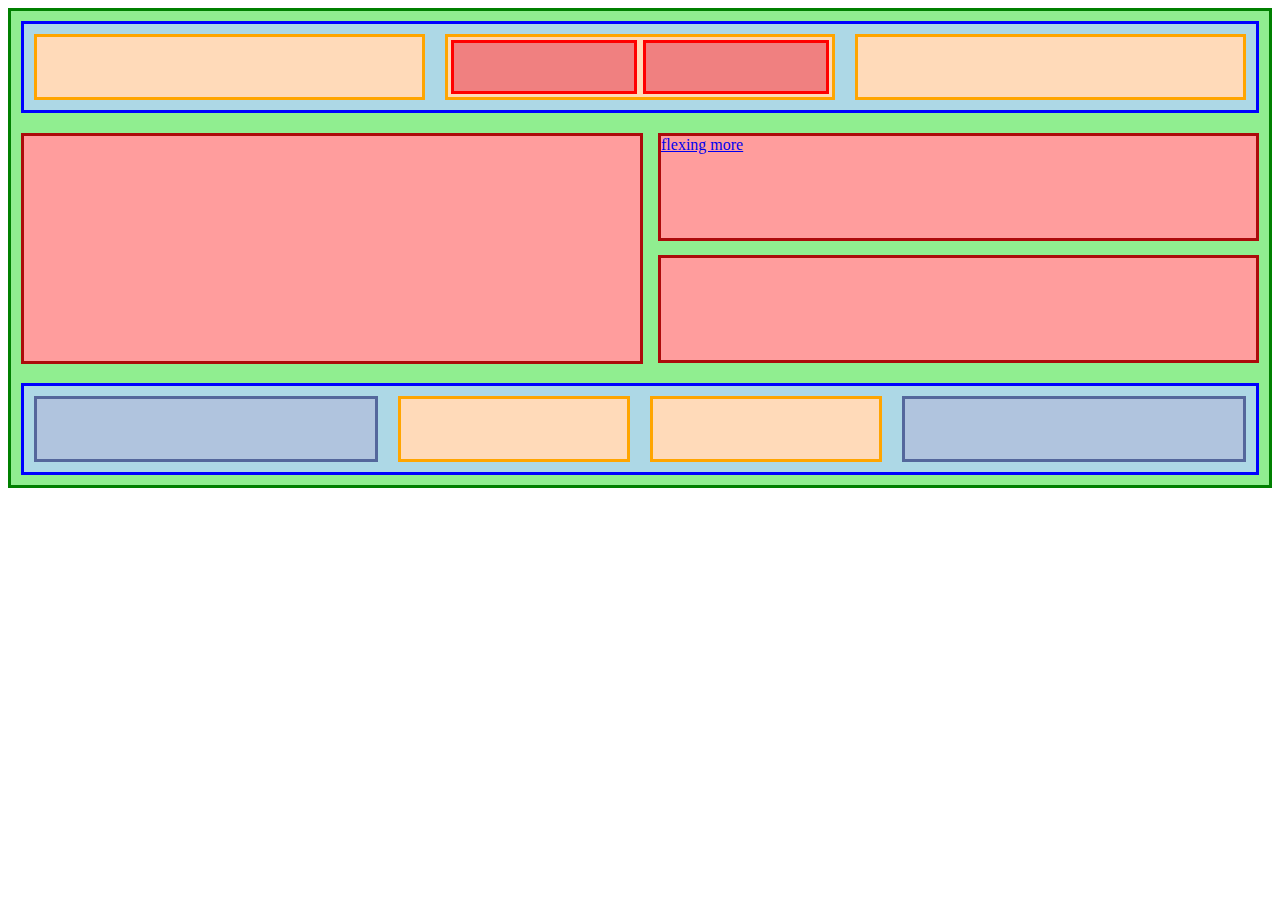
<file: index.html>
<!DOCTYPE html>
<html lang="en">
<head>
    <meta charset="UTF-8">
    <meta http-equiv="X-UA-Compatible" content="IE=edge">
    <meta name="viewport" content="width=device-width, initial-scale=1.0">
    <title>Flex-Mountain</title>
    <link rel="stylesheet" href="index.css">
</head>
<body>
    <div class="main-class">
        <div class="up-flex">
            <div class="be-flexie"></div>           
            <div class="be-flexie">
               
                <div class="inside-oben"></div>
                <div class="inside-oben"></div>
            
            </div>
            <div class="be-flexie"></div>
        </div>
        <div class="mid-flex">
            <div class="red-big"></div>
            <div class="for-tha-smalls">
                <div class="kleiner1"><a href="inheritance.html">flexing more</a></div>
                <div class="kleiner2"></div>
            </div>
            
        </div>
        
        <div class="down-flex">
            <div class="lila"></div>
            <div class="klein-orange"></div>
            <div class="klein-orange"></div>
            <div class="lila"></div>
        </div>
    </div>
</body>
</html>
</file>
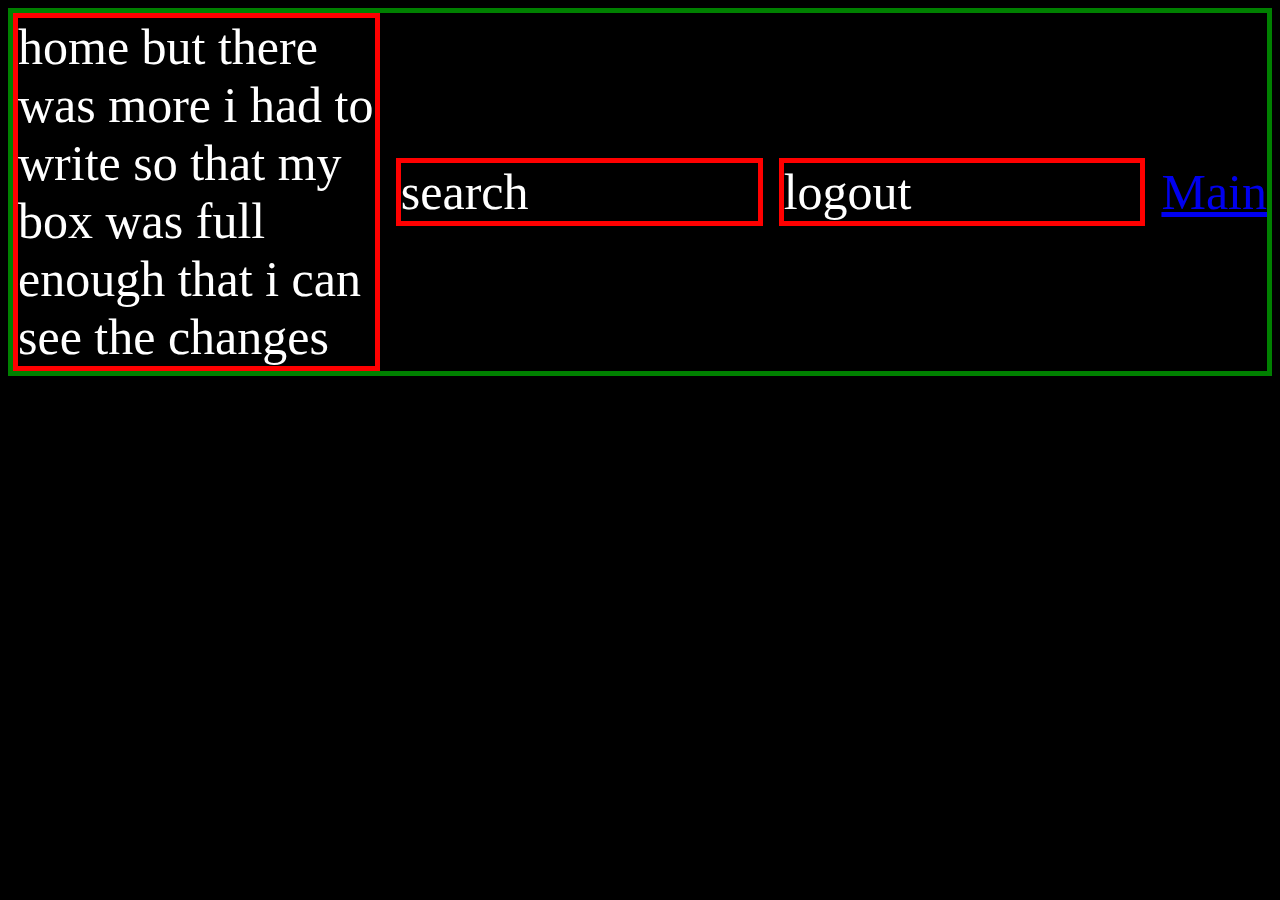
<file: inheritance.html>
<!DOCTYPE html>
<html lang="en">
<head>
    <meta charset="UTF-8">
    <meta http-equiv="X-UA-Compatible" content="IE=edge">
    <meta name="viewport" content="width=device-width, initial-scale=1.0">
    <link rel="stylesheet" href="inheritance.css">
    <title>inheritance training</title>
</head>
<body>
       <div class="container">
            <div class="home">home but there was more i had to write so that my box was full enough that i can see the changes</div>
            <div class="search">search</div>
            <div class="logout">logout</div>
            <a href="index.html">Main</a>
       </div>
</body>
</html>
</file>
<file: index.css>
.main-class {
    border: 3px solid green;
    background-color: lightgreen;
    display: flex;
    flex-direction: column;
}
.up-flex,
.down-flex {
    margin: 10px;
    border: 3px solid blue;
    background-color: lightblue;
    flex-direction: row;
    display: flex;
}
.be-flexie {
    display: flex;
    flex-direction: row;
    border: 3px solid orange;
    background-color: peachpuff;
    margin: 10px;
    height: 60px;
    width: 33%;
    flex: 1;
}
.inside-oben {
    border: 3px solid red;
    background-color: lightcoral;
    margin: 3px;
    padding: 3px;
    height: 70%;
    width:  50%;
}
.lila {
    flex-direction: row;
    border: 3px solid rgb(84, 103, 156);
    background-color: lightsteelblue;
    margin: 10px;
    height: 60px;
    width: 30%;
}
.klein-orange {
    border: 3px solid orange;
    background-color: peachpuff;
    height: 60px;
    margin: 10px;
    width: 20%;
}
.mid-flex {
    display: flex;
    flex-direction: row;
    height: 250px;
    
}
.red-big {
    border: 3px solid rgb(172, 11, 11);
    background-color: rgb(255, 157, 157);
    margin: 10px;
    height: 90%;
    width: 50%;
}
.for-tha-smalls {
    display: flex;
    flex-direction: column;
    height: 250px;
    width: 50%;
}
.kleiner1 {
    border: 3px solid rgb(172, 11, 11);
    background-color: rgb(255, 157, 157);
    height: 50%;
    margin: 10px;
    margin-bottom: 7px;
    margin-left: 5px;
}
.kleiner2 {
    border: 3px solid rgb(172, 11, 11);
    background-color: rgb(255, 157, 157);
    height: 50%;
    margin: 10px;
    margin-top: 7px;
    margin-left: 5px;
}
</file>
<file: inheritance.css>
body { 
    color: white;
    background-color: black;
    font-size: 50px;
}
.container {
    display: flex;
    flex-direction: column;
    gap: 1rem;
    border: 5px solid green;
    align-self: center;
    align-items: center;
    justify-content: center;
}
@media (min-width:1000px) {
    .container {
    flex-direction: row;}
}
.container div {
    border: solid 5px red;
    flex: 1 1 0;
    
}
</file>
